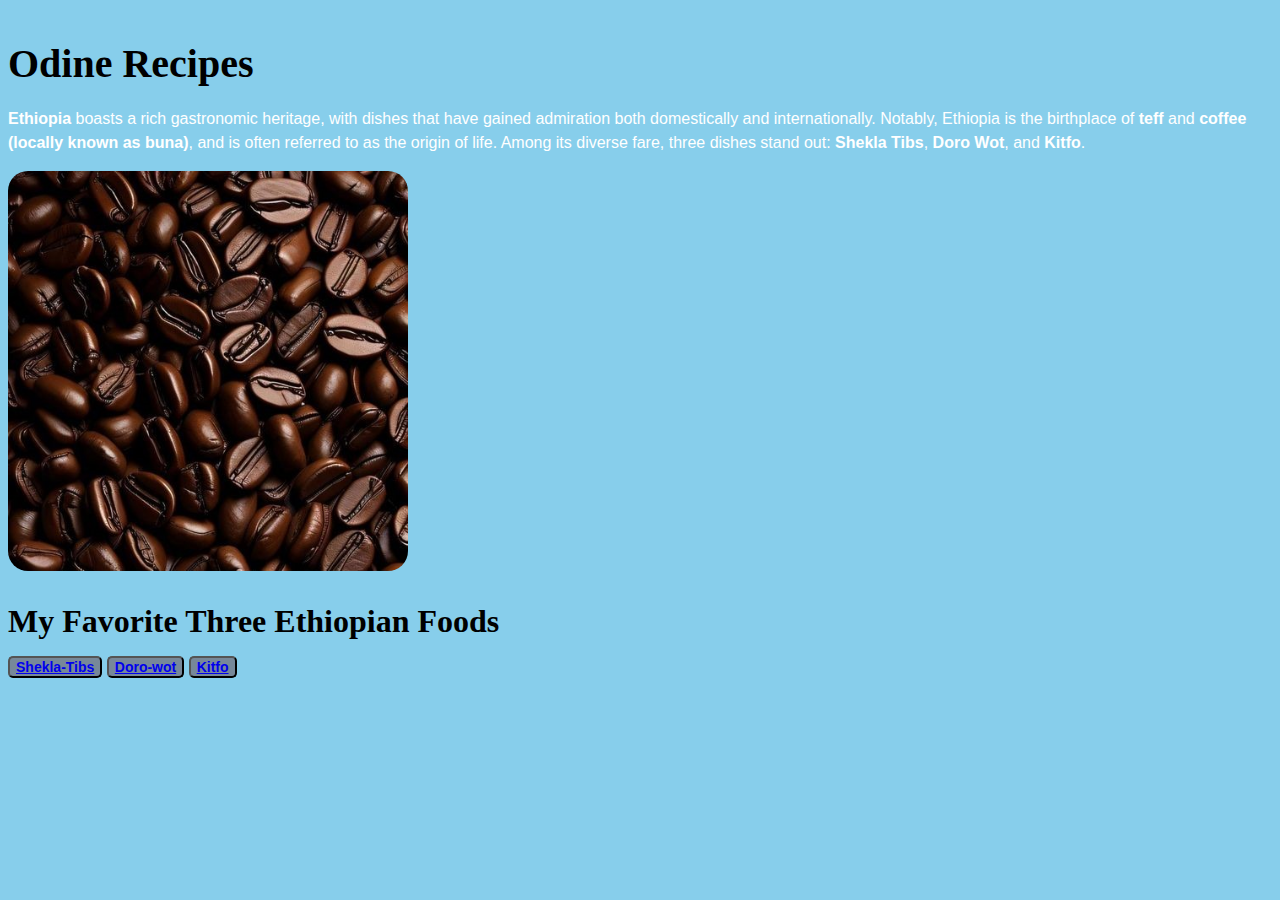
<file: index.html>
<!DOCTYPE html>
<html lang="en">

<head>
    <meta charset="UTF-8">
    <meta name="viewport" content="width=device-width, initial-scale=1.0">
    <title>Hearel food recipes</title>
    <link rel="stylesheet" href="styles.css">
</head>

<body>
    <h1>Odine Recipes</h1>
    <p><b>Ethiopia</b> boasts a rich gastronomic heritage, with dishes that have gained admiration both domestically and internationally. Notably, Ethiopia is the birthplace of <b>teff</b> and <b>coffee (locally known as buna)</b>, and is often referred to as the origin of life. Among its diverse fare, three dishes stand out: <b>Shekla Tibs</b>, <b>Doro Wot</b>, and <b>Kitfo</b>.</p>
    <img class="coffee" src="recipes/images/coffee.jpg" alt="Roasted coffee">

    <h2>My Favorite Three Ethiopian Foods</h2> 

    <button> <a href="recipes/tibs.html">Shekla-Tibs</a> </button>
    <button> <a href="recipes/doro-wot.html">Doro-wot</a> </button>
    <button><a href="recipes/kitfo.html"> Kitfo</a> </button>
    
</body>
</html>
</file>
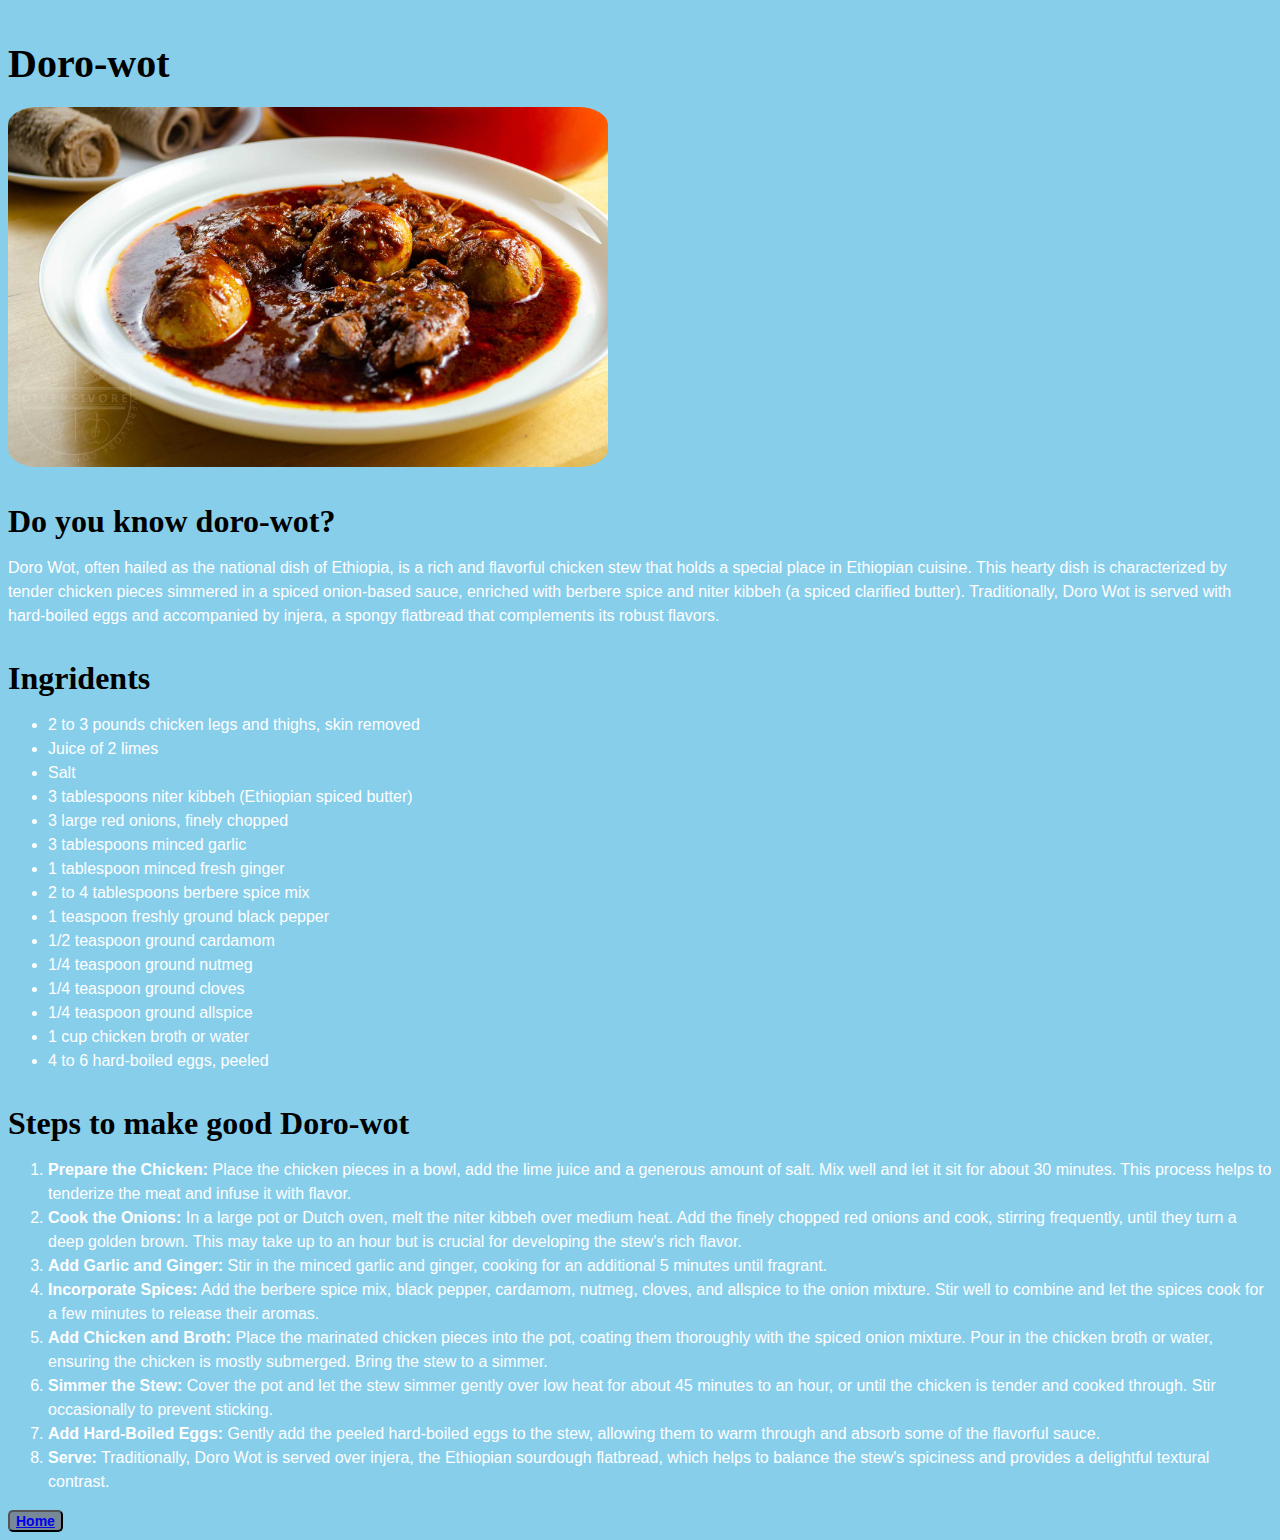
<file: recipes/doro-wot.html>
<!DOCTYPE html>
<html lang="en">
<head>
    <meta charset="UTF-8">
    <meta name="viewport" content="width=device-width, initial-scale=1.0">
    <title>Ethiopian traditional food:doro-wot</title>
    <link rel="stylesheet" href="../styles.css">
</head>

<body>
    <h1>Doro-wot</h1>
    <img class="image" src="images/doro-wot.jpg" alt="Image of doro-wot" width="600">

    <h2>Do you know doro-wot?</h2>
    <p>Doro Wot, often hailed as the national dish of Ethiopia, is a rich and flavorful chicken stew that holds a special place in Ethiopian cuisine. This hearty dish is characterized by tender chicken pieces simmered in a spiced onion-based sauce, enriched with berbere spice and niter kibbeh (a spiced clarified butter). Traditionally, Doro Wot is served with hard-boiled eggs and accompanied by injera, a spongy flatbread that complements its robust flavors.</p>
    
    <h2>Ingridents</h2>
    <ul>
        <li>2 to 3 pounds chicken legs and thighs, skin removed</li>
        <li>Juice of 2 limes</li>
        <li>Salt</li>
        <li>3 tablespoons niter kibbeh (Ethiopian spiced butter)</li>
        <li>3 large red onions, finely chopped</li>
        <li>3 tablespoons minced garlic</li>
        <li>1 tablespoon minced fresh ginger</li>
        <li>2 to 4 tablespoons berbere spice mix</li>
        <li>1 teaspoon freshly ground black pepper</li>
        <li>1/2 teaspoon ground cardamom</li>
        <li>1/4 teaspoon ground nutmeg</li>
        <li>1/4 teaspoon ground cloves</li>
        <li>1/4 teaspoon ground allspice</li>
        <li>1 cup chicken broth or water</li>
        <li>4 to 6 hard-boiled eggs, peeled</li>
    </ul>

    <h2>Steps to make good Doro-wot</h2>
    <ol>
        <li><b>Prepare the Chicken:</b> Place the chicken pieces in a bowl, add the lime juice and a generous amount of salt. Mix well and let it sit for about 30 minutes. This process helps to tenderize the meat and infuse it with flavor.</li>
        <li><b>Cook the Onions:</b> In a large pot or Dutch oven, melt the niter kibbeh over medium heat. Add the finely chopped red onions and cook, stirring frequently, until they turn a deep golden brown. This may take up to an hour but is crucial for developing the stew's rich flavor.</li>
        <li><b>Add Garlic and Ginger:</b> Stir in the minced garlic and ginger, cooking for an additional 5 minutes until fragrant.</li>
        <li><b>Incorporate Spices:</b> Add the berbere spice mix, black pepper, cardamom, nutmeg, cloves, and allspice to the onion mixture. Stir well to combine and let the spices cook for a few minutes to release their aromas.</li>
        <li><b>Add Chicken and Broth:</b> Place the marinated chicken pieces into the pot, coating them thoroughly with the spiced onion mixture. Pour in the chicken broth or water, ensuring the chicken is mostly submerged. Bring the stew to a simmer.</li>
        <li><b>Simmer the Stew:</b> Cover the pot and let the stew simmer gently over low heat for about 45 minutes to an hour, or until the chicken is tender and cooked through. Stir occasionally to prevent sticking.</li>
        <li><b>Add Hard-Boiled Eggs:</b> Gently add the peeled hard-boiled eggs to the stew, allowing them to warm through and absorb some of the flavorful sauce.</li>
        <li><b>Serve:</b> Traditionally, Doro Wot is served over injera, the Ethiopian sourdough flatbread, which helps to balance the stew's spiciness and provides a delightful textural contrast.</li>
    </ol>

<button><a href="../index.html">Home</a></button>  
</body>
</html>
</file>
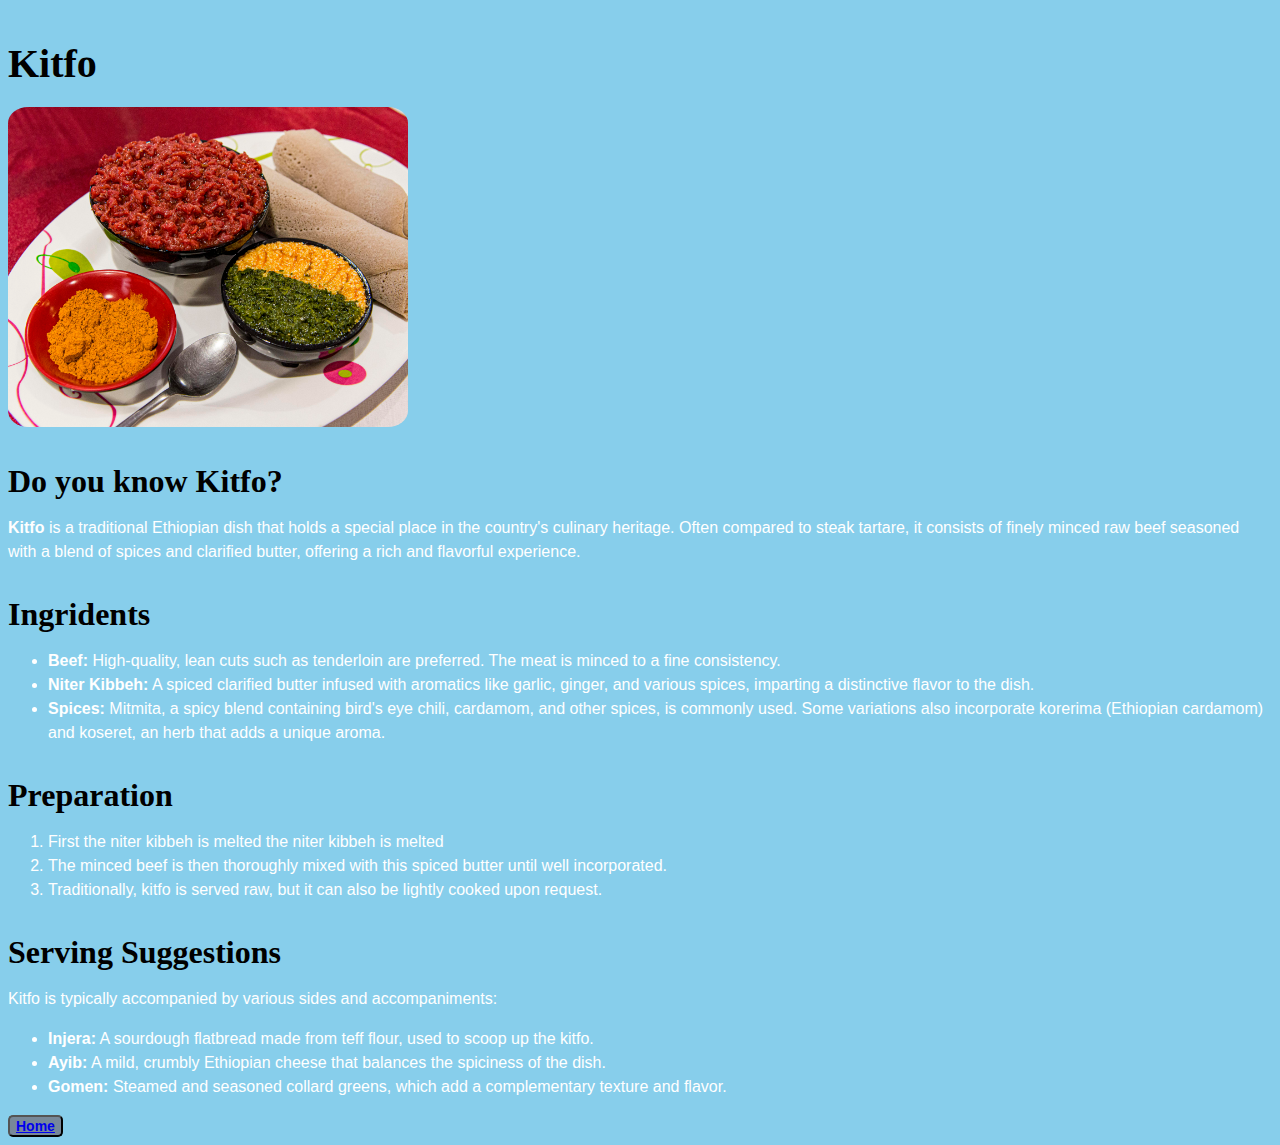
<file: recipes/kitfo.html>
<!DOCTYPE html>
<html lang="en">
<head>
    <meta charset="UTF-8">
    <meta name="viewport" content="width=device-width, initial-scale=1.0">
    <title>Ethiopian traditional food:Kitfo</title>
    <link rel="stylesheet" href="../styles.css">
</head>


<body>
    <h1>Kitfo</h1>
    <img class="image" src="images/kitfo.jpg" alt="Image of Kitfo" width="400"> 

    <h2>Do you know Kitfo?</h2>
    <p><b>Kitfo</b> is a traditional Ethiopian dish that holds a special place in the country's culinary heritage. Often compared to steak tartare, it consists of finely minced raw beef seasoned with a blend of spices and clarified butter, offering a rich and flavorful experience.</p>
    
    <h2>Ingridents</h2>
    <ul>
        <li><b>Beef:</b> High-quality, lean cuts such as tenderloin are preferred. The meat is minced to a fine consistency.</li>
        <li><b>Niter Kibbeh:</b> A spiced clarified butter infused with aromatics like garlic, ginger, and various spices, imparting a distinctive flavor to the dish.</li>
        <li><B>Spices:</B> Mitmita, a spicy blend containing bird's eye chili, cardamom, and other spices, is commonly used. Some variations also incorporate korerima (Ethiopian cardamom) and koseret, an herb that adds a unique aroma.</li>
    </ul>

    <h2>Preparation</h2>
    <ol>
        <li>First the niter kibbeh is melted the niter kibbeh is melted</li>
        <li>The minced beef is then thoroughly mixed with this spiced butter until well incorporated.</li>
        <li>Traditionally, kitfo is served raw, but it can also be lightly cooked upon request.</li>
    </ol> 

    <h2>Serving Suggestions</h2>
    <p>Kitfo is typically accompanied by various sides and accompaniments:</p>
    <ul>
        <li><b>Injera:</b> A sourdough flatbread made from teff flour, used to scoop up the kitfo.</li>
        <li><b>Ayib:</b> A mild, crumbly Ethiopian cheese that balances the spiciness of the dish.</li>
        <li><b>Gomen:</b> Steamed and seasoned collard greens, which add a complementary texture and flavor.</li>
    </ul>

<button><a href="../index.html">Home</a></button>
</body>
</html>
</file>
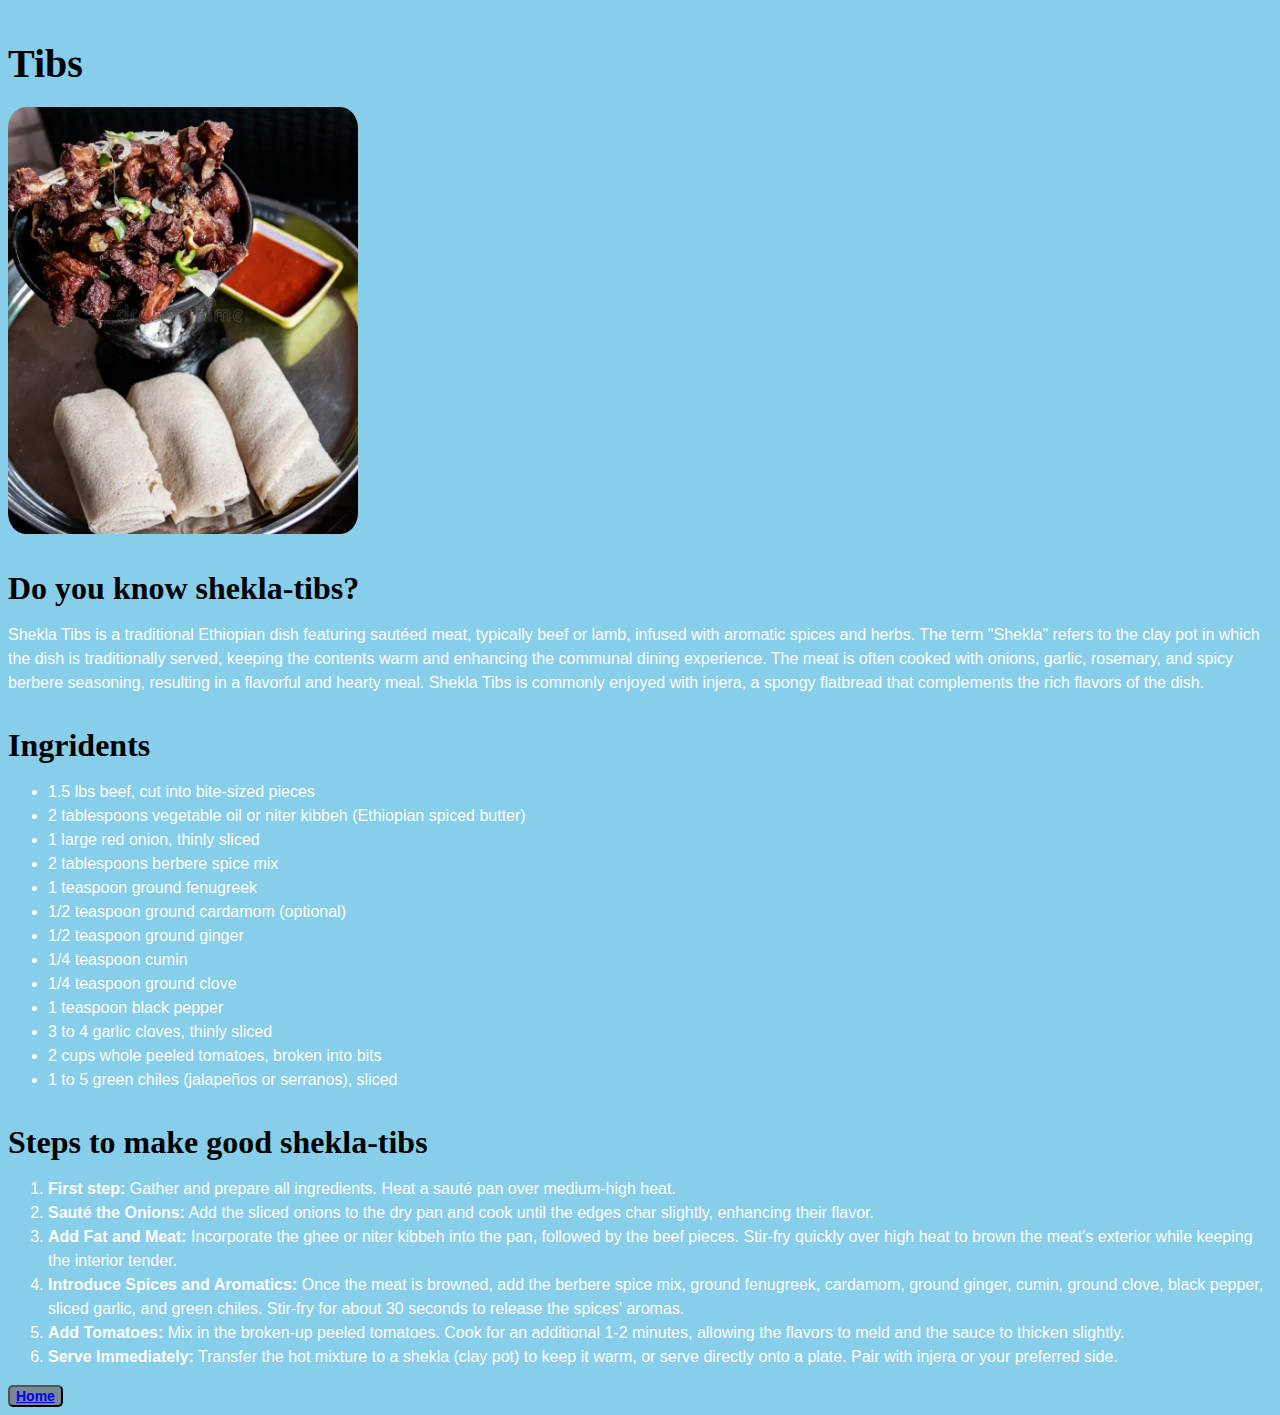
<file: recipes/tibs.html>
<!DOCTYPE html>
<html lang="en">
<head>
    <meta charset="UTF-8">
    <meta name="viewport" content="width=device-width, initial-scale=1.0">
    <title>Ethiopian traditional food:Shekla-Tibs</title>
    <link rel="stylesheet" href="../styles.css">
</head>

<body>
   <h1>Tibs</h1>
   <img class="image" src="images/shekla-tibs.jpg" alt="image of shekla tibs" width="350"> 

   <h2>Do you know shekla-tibs?</h2>
    <p>Shekla Tibs is a traditional Ethiopian dish featuring sautéed meat, typically beef or lamb, infused with aromatic spices and herbs. The term "Shekla" refers to the clay pot in which the dish is traditionally served, keeping the contents warm and enhancing the communal dining experience. The meat is often cooked with onions, garlic, rosemary, and spicy berbere seasoning, resulting in a flavorful and hearty meal. Shekla Tibs is commonly enjoyed with injera, a spongy flatbread that complements the rich flavors of the dish.</p>

    <h2>Ingridents</h2>
    <ul>
        <li>1.5 lbs beef, cut into bite-sized pieces</li>
        <li>2 tablespoons vegetable oil or niter kibbeh (Ethiopian spiced butter)</li>
        <li>1 large red onion, thinly sliced</li>
        <li>2 tablespoons berbere spice mix</li>
        <li>1 teaspoon ground fenugreek</li>
        <li>1/2 teaspoon ground cardamom (optional)</li>
        <li>1/2 teaspoon ground ginger</li>
        <li>1/4 teaspoon cumin</li>
        <li>1/4 teaspoon ground clove</li>
        <li>1 teaspoon black pepper</li>
        <li>3 to 4 garlic cloves, thinly sliced</li>
        <li>2 cups whole peeled tomatoes, broken into bits</li>
        <li>1 to 5 green chiles (jalapeños or serranos), sliced</li>
    </ul>

    <h2>Steps to make good shekla-tibs</h2>  
    <ol>
        <li><b>First step:</b> Gather and prepare all ingredients. Heat a sauté pan over medium-high heat.</li>
        <li><b>Sauté the Onions:</b> Add the sliced onions to the dry pan and cook until the edges char slightly, enhancing their flavor.</li>
        <li><b>Add Fat and Meat:</b> Incorporate the ghee or niter kibbeh into the pan, followed by the beef pieces. Stir-fry quickly over high heat to brown the meat's exterior while keeping the interior tender.</li>
        <li><b>Introduce Spices and Aromatics:</b> Once the meat is browned, add the berbere spice mix, ground fenugreek, cardamom, ground ginger, cumin, ground clove, black pepper, sliced garlic, and green chiles. Stir-fry for about 30 seconds to release the spices' aromas.</li>
        <li><b>Add Tomatoes:</b> Mix in the broken-up peeled tomatoes. Cook for an additional 1-2 minutes, allowing the flavors to meld and the sauce to thicken slightly.</li>
        <li><b>Serve Immediately:</b> Transfer the hot mixture to a shekla (clay pot) to keep it warm, or serve directly onto a plate. Pair with injera or your preferred side.</li>
    </ol>

<button><a href="../index.html">Home</a></button>
</body>
</html>
</file>
<file: styles.css>
body{
    font-family: Arial, Helvetica, sans-serif;
    background-color:  #87ceeb;
}

p{
    font-size: 16px;
    line-height: 1.5;
    margin-bottom: 1em;
    text-align: left;
    color: white;
}


h1{
    font-size: 2.5em;
    font-weight: bold;
}


h2{
    font-size: 2em;
    font-weight: bold;    
}

h1, h2 {
    margin-top: 1em;
    margin-bottom: 0.5em;
    font-family: 'Times New Roman', Times, serif;
}

.coffee{
    display: flex;
    justify-content: center;
    align-items: center;
    height: 400px;
    width: auto;
    border-radius: 5%;
}

.image{
    border-radius: 5%;
}


button{
    list-style: none;
    cursor: pointer;
    background-color: #789;
    border-radius: 5px;
    font-weight: 600;
    font-size: 14px;
    color: #008CBA;
}

ul, ol{
    font-family: Arial, Helvetica, sans-serif;
    font-size: 16px;
    line-height: 1.5;
    margin-bottom: 1em;
    text-align: left;
    color: white;
}
</file>
